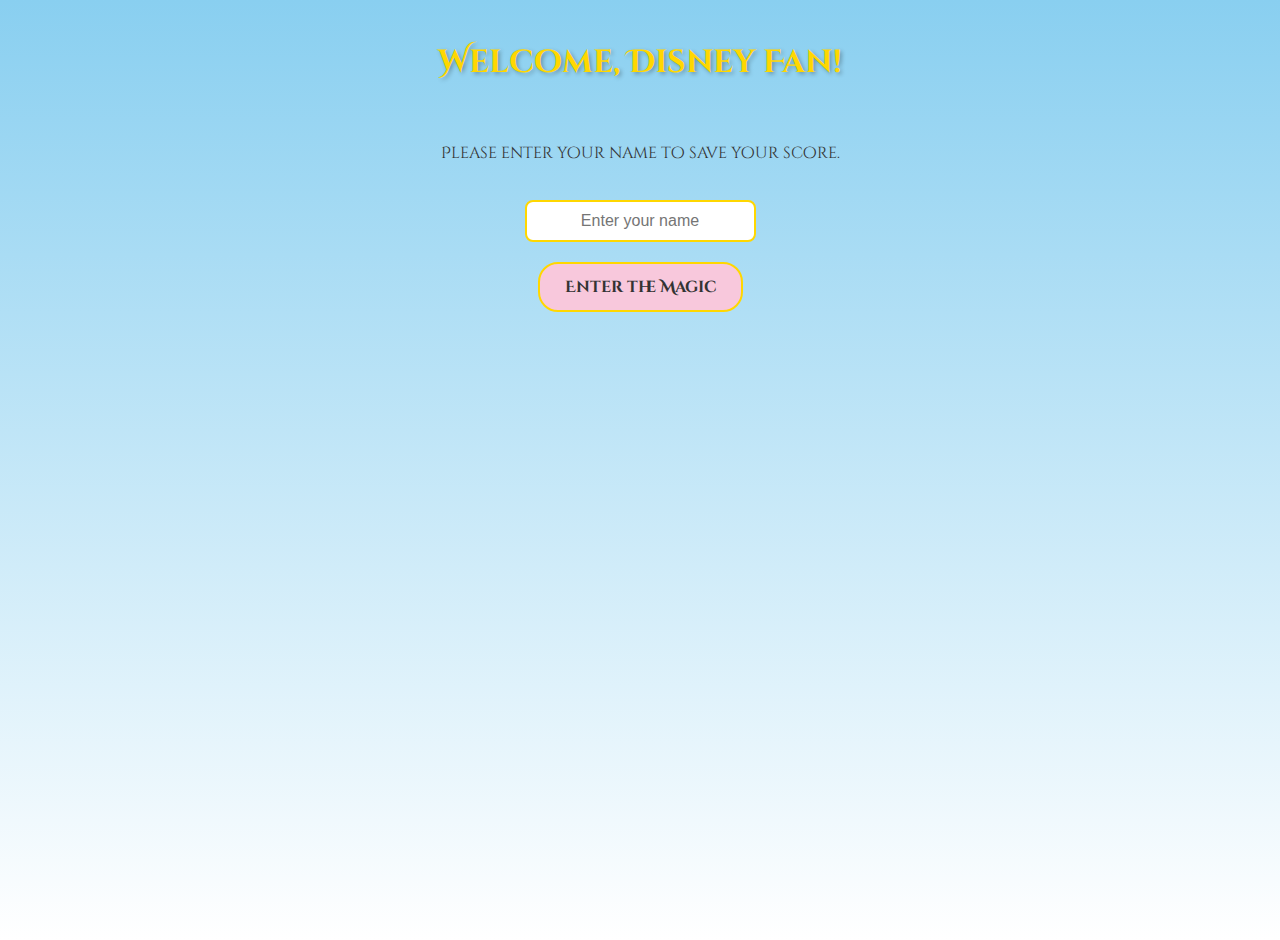
<file: index.html>
<!DOCTYPE html>
<html lang="en">
<head>
    <meta charset="UTF-8">
    <meta name="viewport" content="width=device-width, initial-scale=1.0">
    <title>Magical Countdown</title>
    <link rel="stylesheet" href="style.css">
    <link href="https://fonts.googleapis.com/css2?family=Cinzel+Decorative:wght@400;700&display=swap" rel="stylesheet">
</head>
<body>

    <div id="login-container" class="active">
        <h1>Welcome, Disney Fan!</h1>
        <p>Please enter your name to save your score.</p>
        <input type="text" id="username-input" placeholder="Enter your name">
        <button id="login-button">Enter the Magic</button>
    </div>

    <div id="main-container">
        <header>
            <h1>Disney World Countdown</h1>
            <p>The magic is waiting!</p>
        </header>

        <div id="countdown-timer">
            <div class="time-box"><span id="days">0</span>Days</div>
            <div class="time-box"><span id="hours">0</span>Hours</div>
            <div class="time-box"><span id="minutes">0</span>Minutes</div>
            <div class="time-box"><span id="seconds">0</span>Seconds</div>
        </div>

        <div id="game-section">
            <h2>Mickey Tapper Game</h2>
            <div class="game-info">
                <span>Score: <b id="current-score">0</b></span>
                <span>Lives: <b id="lives">3</b></span>
                <span id="user-highscore">Your High Score: <b id="high-score">0</b></span>
            </div>
            <div id="game-area">
                <button id="start-game-button">Start Game</button>
            </div>
        </div>
        
        <div id="leaderboard-section">
            <h2>Global Leaderboard</h2>
            <ol id="leaderboard-list"></ol>
        </div>
        
    </div>

    <div id="confetti-container"></div>

    <script src="script.js"></script>
</body>
</html>
</file>
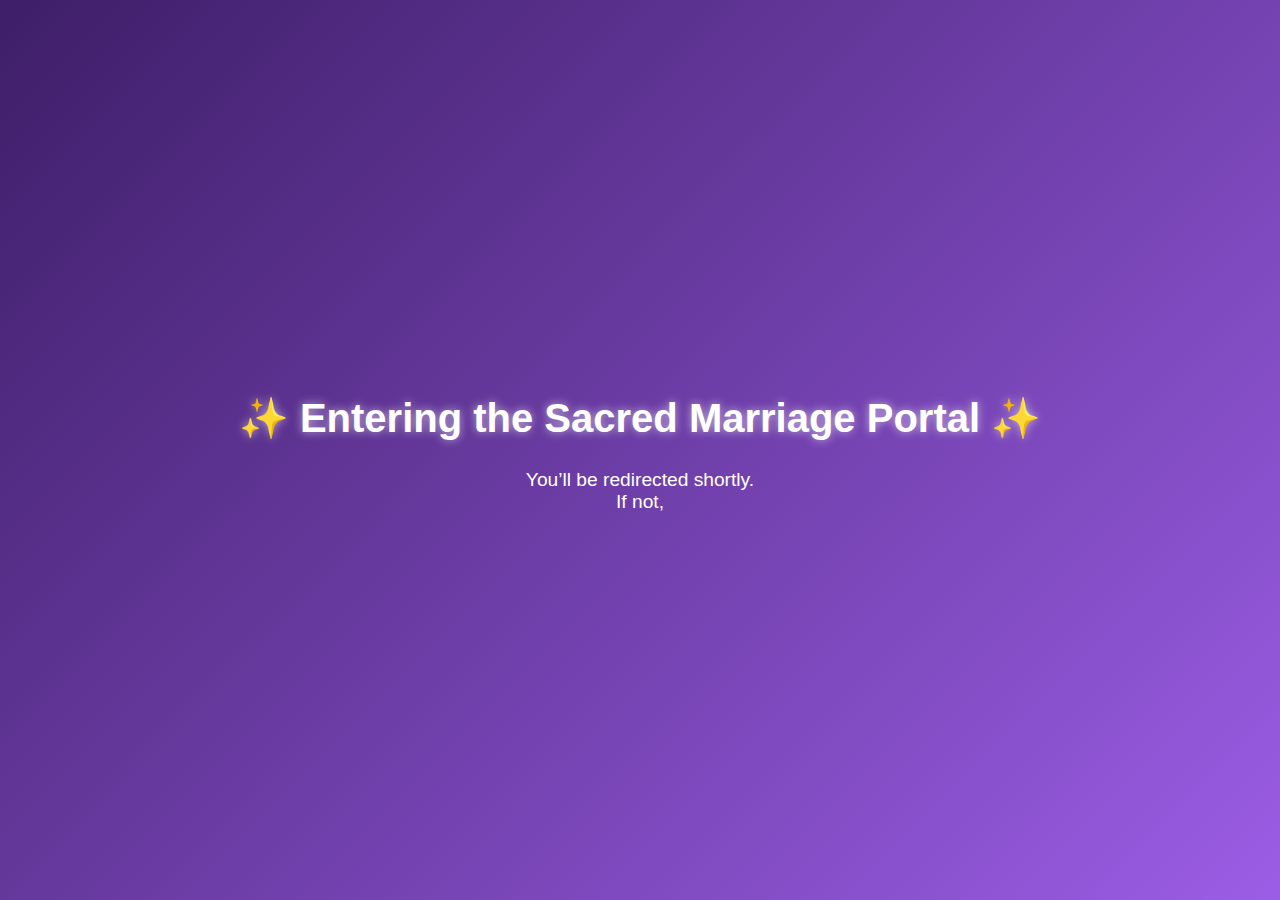
<file: sacredmarriage/index.html>
<!DOCTYPE html>
<html lang="en">
<head>
  <meta http-equiv="refresh" content="5; url=https://lifeatccbc2-my.sharepoint.com/:f:/g/personal/admin_lifeatccbc_com/EhW-J_wlYQpCoMXXLGER_E8BVxBQUlP37kOV2EFUgkEI3A?e=QtwC8I" />
  <meta charset="UTF-8" />
  <meta name="viewport" content="width=device-width, initial-scale=1.0" />
  <title>Entering the Sacred Space...</title>
  <style>
    body {
      margin: 0;
      padding: 0;
      height: 100vh;
      background: linear-gradient(135deg, #3e1e68, #9b5de5);
      display: flex;
      justify-content: center;
      align-items: center;
      color: white;
      font-family: 'Segoe UI', sans-serif;
      animation: fadeIn 2s ease-in;
    }

    h1 {
      font-size: 2.5em;
      text-align: center;
      text-shadow: 0 0 10px rgba(255, 255, 255, 0.6);
    }

    p {
      text-align: center;
      margin-top: 1em;
      font-size: 1.2em;
    }

    a {
      color: #ffd6ff;
      text-decoration: underline;
    }

    @keyframes fadeIn {
      from { opacity: 0; }
      to { opacity: 1; }
    }
  </style>
</head>
<body>
  <div>
    <h1>✨ Entering the Sacred Marriage Portal ✨</h1>
    <p>You’ll be redirected shortly.<br />
    If not, <a href
</file>
<file: style.css>
/* --- General & Background --- */
:root {
    --primary-blue: #89cff0; /* Baby Blue */
    --secondary-pink: #f8c8dc; /* Cinderella Pink */
    --accent-gold: #ffd700; /* Gold */
    --mickey-red: #ff0000;
    --mickey-black: #333;
}

body {
    font-family: 'Cinzel Decorative', cursive;
    margin: 0;
    padding: 20px;
    background: linear-gradient(180deg, var(--primary-blue) 0%, #ffffff 100%);
    min-height: 100vh;
    color: var(--mickey-black);
    text-align: center;
    overflow-x: hidden;
}

h1 {
    color: var(--accent-gold);
    text-shadow: 2px 2px 4px rgba(0,0,0,0.3);
}

/* --- Login & Main Containers --- */
#login-container, #main-container {
    display: none;
    flex-direction: column;
    align-items: center;
    gap: 20px;
}

#login-container.active, #main-container.active {
    display: flex;
}

input[type="text"] {
    padding: 10px;
    border: 2px solid var(--accent-gold);
    border-radius: 8px;
    font-size: 1rem;
    text-align: center;
}

button {
    padding: 12px 25px;
    font-family: 'Cinzel Decorative', cursive;
    font-weight: 700;
    font-size: 1rem;
    background-color: var(--secondary-pink);
    color: var(--mickey-black);
    border: 2px solid var(--accent-gold);
    border-radius: 20px;
    cursor: pointer;
    transition: transform 0.2s, box-shadow 0.2s;
}

button:hover {
    transform: scale(1.05);
    box-shadow: 0 4px 15px rgba(0,0,0,0.2);
}

/* --- Countdown Timer --- */
#countdown-timer {
    display: flex;
    justify-content: center;
    gap: 20px;
    flex-wrap: wrap;
}

.time-box {
    background: rgba(255, 255, 255, 0.5);
    padding: 20px;
    border-radius: 15px;
    border: 2px solid var(--accent-gold);
    min-width: 100px;
}

.time-box span {
    display: block;
    font-size: 3rem;
    font-weight: 700;
    color: var(--mickey-black);
}

/* Sparkle Animation */
.sparkle {
    animation: sparkle-effect 0.5s ease-in-out;
}

@keyframes sparkle-effect {
    0% { transform: scale(1); text-shadow: 0 0 5px var(--accent-gold); }
    50% { transform: scale(1.2); text-shadow: 0 0 20px var(--accent-gold), 0 0 30px var(--secondary-pink); }
    100% { transform: scale(1); text-shadow: 0 0 5px var(--accent-gold); }
}

/* --- Game Section --- */
#game-section {
    margin-top: 30px;
    background: rgba(255, 255, 255, 0.5);
    padding: 20px;
    border-radius: 15px;
    width: 90%;
    max-width: 600px;
}

.game-info {
    display: flex;
    justify-content: space-around;
    font-size: 1.2rem;
    margin-bottom: 20px;
}

#game-area {
    position: relative;
    width: 100%;
    height: 300px;
    background-color: #fff;
    border: 2px dashed var(--secondary-pink);
    border-radius: 10px;
    cursor: crosshair;
}

/* Mickey Head Shape */
.mickey-head {
    position: absolute;
    width: 50px;
    height: 50px;
    background-color: var(--mickey-black);
    border-radius: 50%;
    cursor: pointer;
    transition: transform 0.2s;
}

.mickey-head:hover {
    transform: scale(1.1);
}

.mickey-head::before, .mickey-head::after {
    content: '';
    position: absolute;
    width: 30px;
    height: 30px;
    background-color: var(--mickey-black);
    border-radius: 50%;
    top: -10px;
}

.mickey-head::before { left: -10px; }
.mickey-head::after { right: -10px; }


/* --- Confetti --- */
.confetti {
    position: absolute;
    width: 20px;
    height: 20px;
    background-color: var(--mickey-black);
    border-radius: 50%;
    top: -20px;
    opacity: 0;
    animation: fall 5s linear forwards;
}

.confetti::before, .confetti::after {
    content: '';
    position: absolute;
    width: 12px;
    height: 12px;
    background-color: var(--mickey-black);
    border-radius: 50%;
    top: -4px;
}
.confetti::before { left: -4px; }
.confetti::after { right: -4px; }


@keyframes fall {
    from {
        top: -20px;
        opacity: 1;
        transform: rotate(0deg);
    }
    to {
        top: 100vh;
        opacity: 0;
        transform: rotate(720deg);
    }
}

/* --- NEW: Leaderboard Styles --- */
#leaderboard-section {
    margin-top: 20px;
    background: rgba(255, 255, 255, 0.5);
    padding: 20px;
    border-radius: 15px;
    width: 90%;
    max-width: 600px;
}

#leaderboard-list {
    list-style-type: none;
    padding: 0;
    margin: 0;
}

#leaderboard-list li {
    display: flex;
    justify-content: space-between;
    padding: 10px;
    font-size: 1.2rem;
    border-bottom: 1px solid var(--secondary-pink);
}

#leaderboard-list li:last-child {
    border-bottom: none;
}

#leaderboard-list li .name {
    text-transform: capitalize; /* Makes names look cleaner */
}

#leaderboard-list li .score {
    font-weight: bold;
    color: var(--mickey-black);
}
</file>
